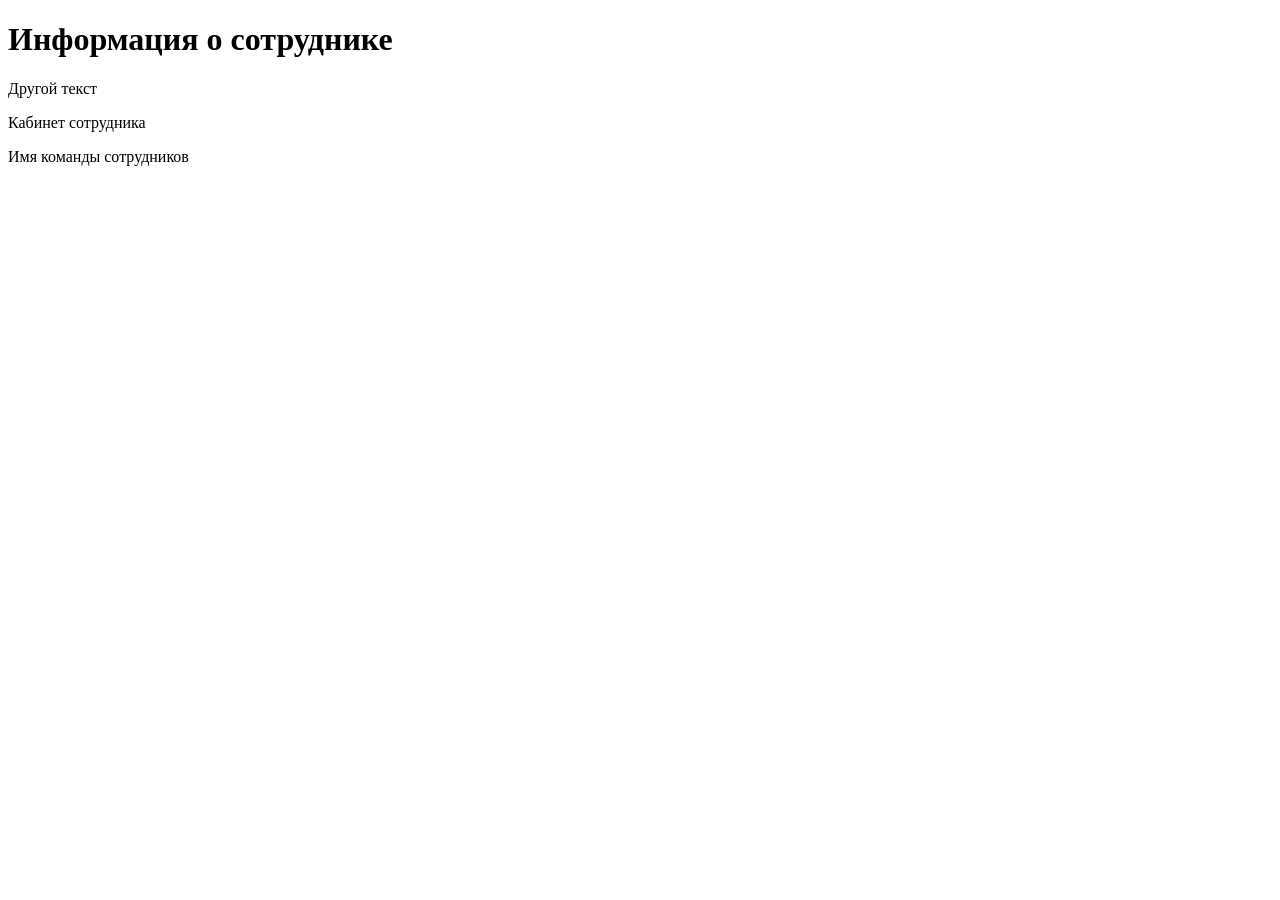
<file: quest/templates/quest/employee_detail.html>
<!DOCTYPE html>
<html lang="ru">
<head>
    <meta charset="UTF-8">
    <title>Профиль сотрудника</title>
</head>
<body>
<h1>Информация о сотруднике</h1>
<p>Другой текст</p>
<p>Кабинет сотрудника</p>
<p>Имя команды сотрудников</p>
</body>
</html>
</file>
